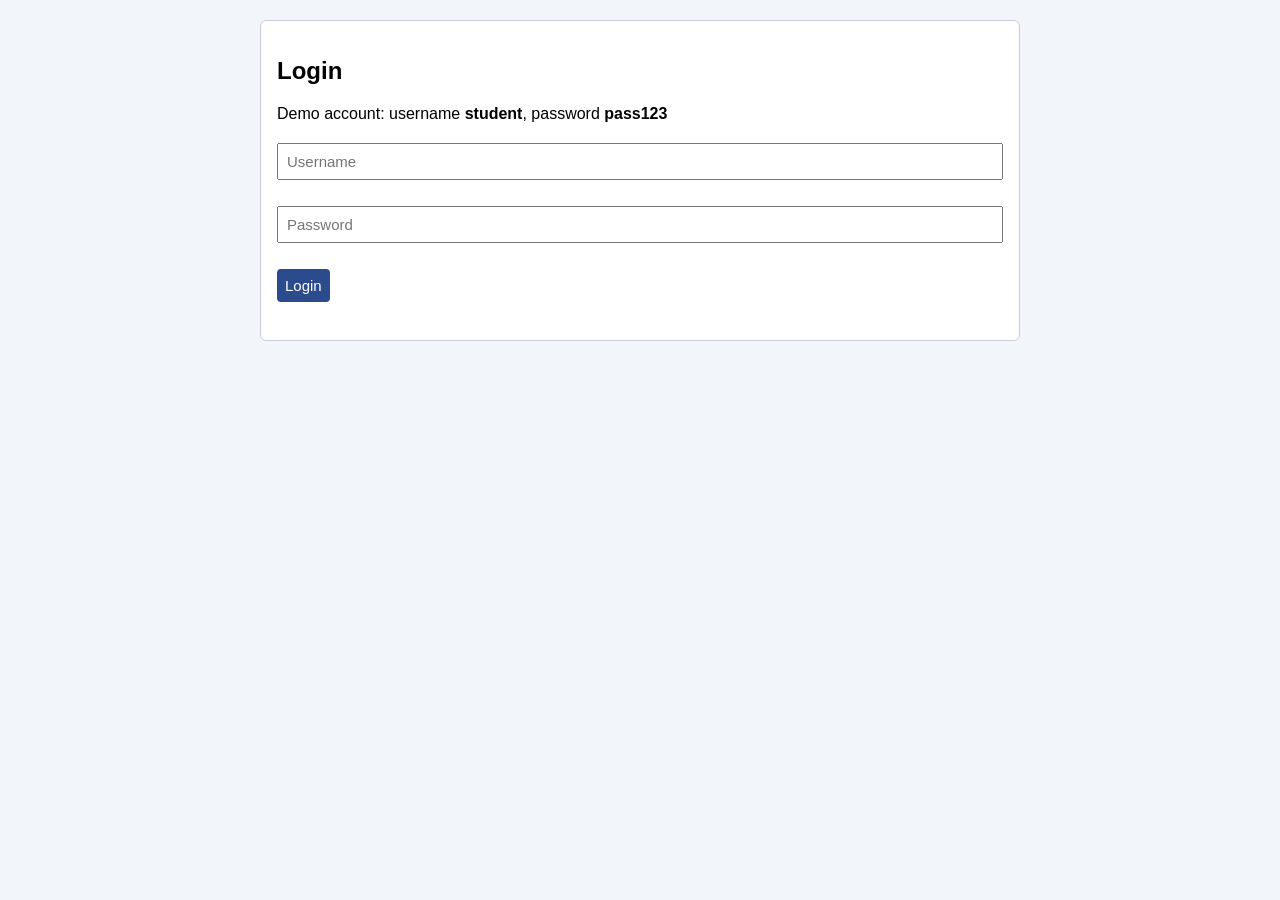
<file: index.html>
<!DOCTYPE html>
<html lang="en">
<head>
<meta charset="UTF-8">
<meta name="viewport" content="width=device-width, initial-scale=1">
<title>Simple Trip Planner</title>
<link rel="stylesheet" href="style.css">
</head>
<body>


<div id="loginPage" class="box">
  <h2>Login</h2>
  <p>Demo account: username <b>student</b>, password <b>pass123</b></p>
  <input id="username" placeholder="Username">
  <div class="error" id="userError"></div>
  <input id="password" type="password" placeholder="Password">
  <div class="error" id="passError"></div>
  <button id="loginBtn">Login</button>
  <div class="error" id="loginError"></div>
</div>


<div id="appPage" hidden>
  <div class="box top">
    <h2 id="welcome"></h2>
    <button id="logoutBtn">Logout</button>
  </div>

  <div class="box">
    <h3>Add a trip</h3>
    <input id="from" placeholder="From (e.g. Bengaluru)">
    <input id="to" placeholder="To (e.g. Mysuru)">
    <select id="mode">
      <option value="walk">Walk</option>
      <option value="car">Car</option>
      <option value="bus">Bus</option>
      <option value="train">Train</option>
      <option value="flight">Flight</option>
    </select>
    <div class="error" id="tripError"></div>
    <button id="addBtn">Add trip</button>
  </div>

  <div class="box">
    <h3>My trips</h3>
    <input id="search" placeholder="Search by place name...">
    <table>
      <thead>
        <tr><th>From</th><th>To</th><th>Mode</th><th>Distance</th><th>Time</th><th>Cost</th><th></th></tr>
      </thead>
      <tbody id="tripTable"></tbody>
    </table>
    <button id="clearBtn" class="red">Clear all</button>
  </div>
</div>

<script src="script.js"></script>
</body>
</html>
</file>
<file: style.css>
body { font-family: Arial, sans-serif; max-width: 760px; margin: 20px auto; padding: 0 12px; background: #f2f5fa; }
.box { background: white; border: 1px solid #ccd; border-radius: 6px; padding: 16px; margin-bottom: 16px; }
input, select, button { padding: 8px; margin: 4px 0; font-size: 15px; }
input, select { width: 100%; box-sizing: border-box; }
button { cursor: pointer; background: #2b4b8c; color: white; border: 0; border-radius: 4px; }
button.red { background: #b3261e; padding: 4px 8px; }
.error { color: #b3261e; font-size: 14px; min-height: 18px; }
table { width: 100%; border-collapse: collapse; }
th, td { border: 1px solid #ccd; padding: 6px; text-align: left; font-size: 14px; }
th { background: #e6ebf5; }
.top { display: flex; justify-content: space-between; align-items: center; }
</file>
